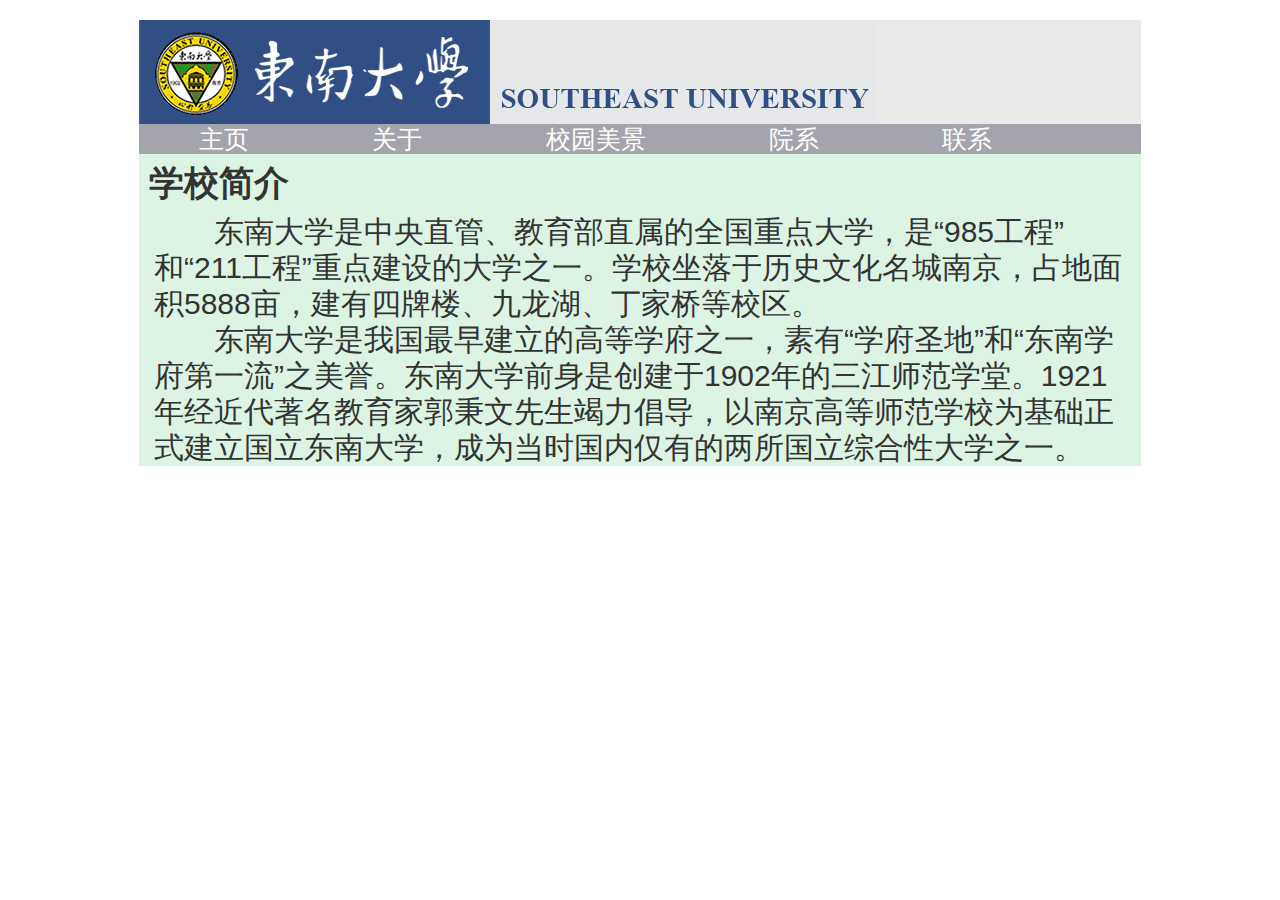
<file: seu/index.html>
<!DOCTYPE html>
<html>
<head>
    <meta http-equiv="content-type" content="text/html; charset=utf-8"/>
    <title>东南大学门户</title>
    <link rel="stylesheet" type="text/css" href="styles/robin.css"/>
</head>
<body>
<div class="show">
    <!--第一部分-->
    <div class="header">
        <img src="images/logo.gif" alt="seu log" width="736" height="104"/></div>
    <!--第二部分-->
    <div class="navigation">
        <ul>
            <li><a href="index.html">主页</a></li>
            <li><a href="#">关于</a></li>
            <li><a href="photos.html">校园美景</a></li>
            <li><a href="departments.html">院系</a></li>
            <li><a href="contact.html">联系</a></li>
        </ul>
    </div>
    <!--第三部分-->
    <div class="content">
        <h1>学校简介</h1>

        <p class="p_text_indent_2">
            东南大学是中央直管、教育部直属的全国重点大学，是“985工程”和“211工程”重点建设的大学之一。学校坐落于历史文化名城南京，占地面积5888亩，建有四牌楼、九龙湖、丁家桥等校区。</p>
        <p class="p_text_indent_2">
            东南大学是我国最早建立的高等学府之一，素有“学府圣地”和“东南学府第一流”之美誉。东南大学前身是创建于1902年的三江师范学堂。1921年经近代著名教育家郭秉文先生竭力倡导，以南京高等师范学校为基础正式建立国立东南大学，成为当时国内仅有的两所国立综合性大学之一。</p>
    </div>
</div>
</body>
</html>
</file>
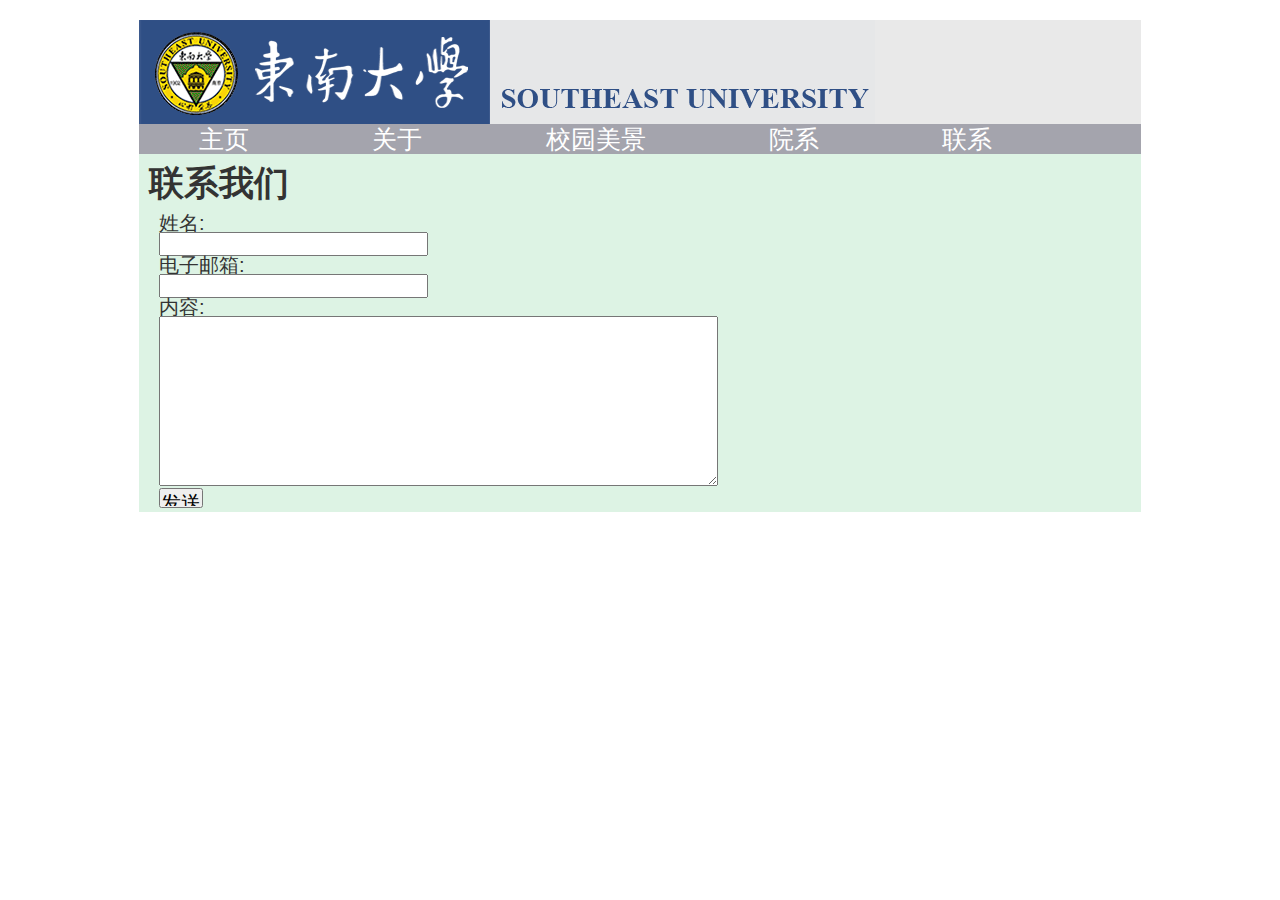
<file: seu/contact.html>
<!DOCTYPE html>
<html>
<head>
    <meta http-equiv="content-type" content="text/html; charset=utf-8"/>
    <title>东南大学门户</title>
    <link rel="stylesheet" type="text/css" href="styles/robin.css"/>
    <script type="text/javascript" src="scripts/basic.js"></script>
    <script type="text/javascript" src="scripts/contact.js"></script>
</head>
<body>
<div class="show">
    <!--第一部分-->
    <div class="header">
        <img src="images/logo.gif" alt="seu log" width="736" height="104"/></div>
    <!--第二部分-->
    <div class="navigation">
        <ul>
            <li><a href="index.html">主页</a></li>
            <li><a href="#">关于</a></li>
            <li><a href="photos.html">校园美景</a></li>
            <li><a href="departments.html">院系</a></li>
            <li><a href="contact.html">联系</a></li>
        </ul>
    </div>
    <!--第三部分-->
    <div class="content">
        <h1>联系我们</h1>
        <form method="post" action="#">
            <fieldset>
                <p>
                    <label for="name">姓名:</label><br>
                    <input type="text" id="name" name="name"  class="required"/>
                </p>
                <p>
                    <label for="email">电子邮箱:</label><br>
                    <input type="text" id="email" name="email"  class="email required"/>
                </p>
                <p>
                    <label for="message">内容:</label><br>
                    <textarea cols="45" rows="7" id="message" name="message"
                              class="required"></textarea>
                </p>
                <input type="submit" value="发送"/>
            </fieldset>
        </form>
    </div>
</div>
</body>
</html>
</file>
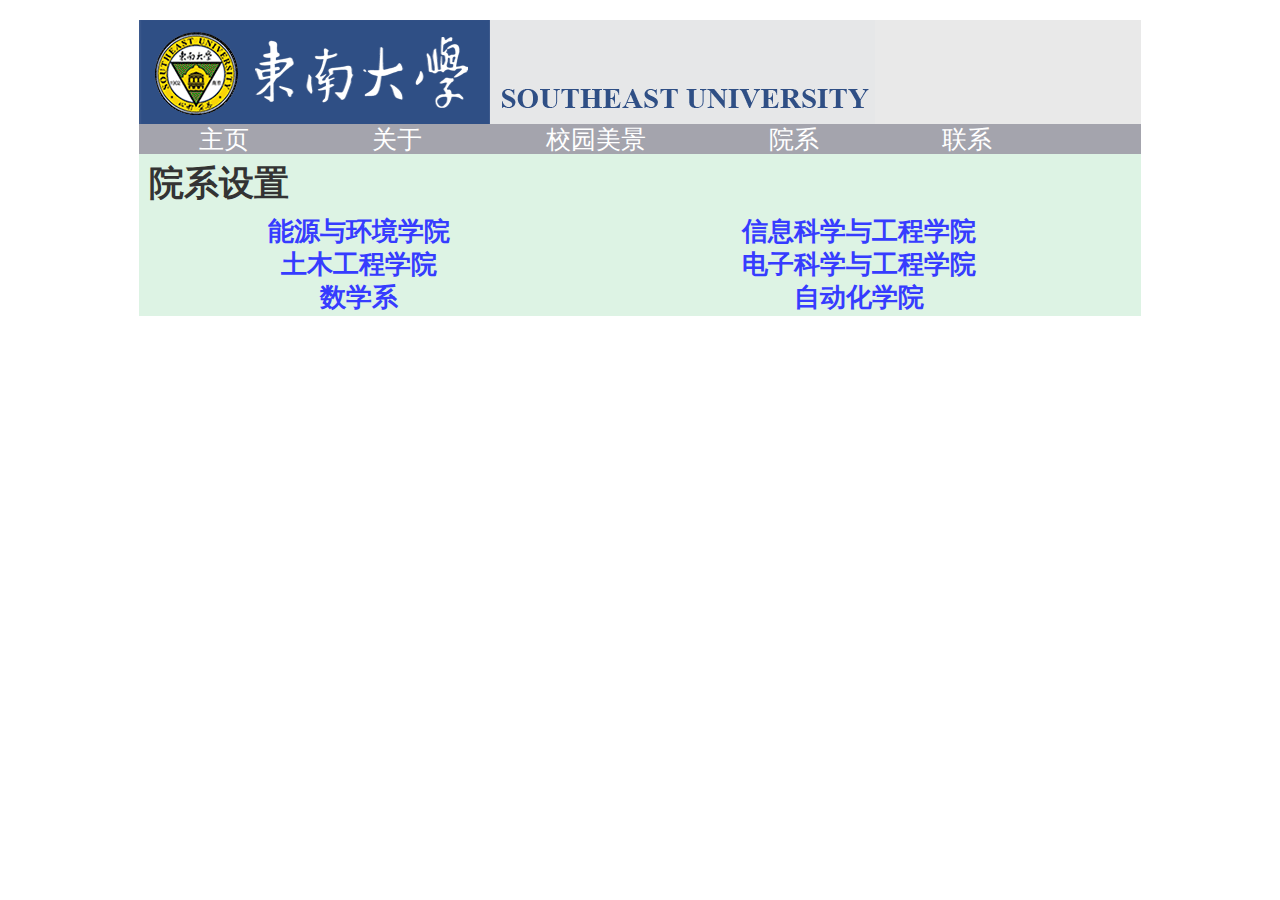
<file: seu/departments.html>
<!DOCTYPE html>
<html>
<head>
  <meta http-equiv="content-type" content="text/html; charset=utf-8"/>
  <title>东南大学门户</title>
  <link rel="stylesheet" type="text/css" href="styles/robin.css"/>
  <script type="text/javascript" src="scripts/basic.js"></script>
  <script type="text/javascript" src="scripts/photos.js"></script>
</head>
<body>
<div class="show">
  <!--第一部分-->
  <div class="header">
    <img src="images/logo.gif" alt="seu log" width="736" height="104"/></div>
  <!--第二部分-->
  <div class="navigation">
    <ul>
      <li><a href="index.html">主页</a></li>
      <li><a href="#">关于</a></li>
      <li><a href="photos.html">校园美景</a></li>
      <li><a href="departments.html">院系</a></li>
      <li><a href="contact.html">联系</a></li>
    </ul>
  </div>
  <!--第三部分-->
  <div class="content">

    <h1>院系设置</h1>
    <table class="table_department"><tbody>
    <tr>
      <td class="td_department"><a href="http://power.seu.edu.cn/main.htm" target="_blank"><strong>能源与环境学院</strong></span></a></td>
      <td class="td_department"><a href="http://radio.seu.edu.cn/" target="_blank"><strong>信息科学与工程学院</strong></span></a></td>
    </tr>
    <tr>
      <td class="td_department"><a href="http://civil.seu.edu.cn/" target="_blank"><strong>土木工程学院</strong></span></a></td>
      <td class="td_department"><a href="http://electronic.seu.edu.cn" target="_blank"><strong>电子科学与工程学院</strong></span></a></td>
    </tr>
    <tr>
      <td class="td_department"><a href="http://math.seu.edu.cn/" target="_blank"><strong>数学系</strong></span></a></td>
      <td class="td_department"><a href="http://automation.seu.edu.cn/" target="_blank"><strong>自动化学院</strong></span></a></td>
    </tr>
    </tbody>
    </table>
  </div>
</div>
</body>
</html>
</file>
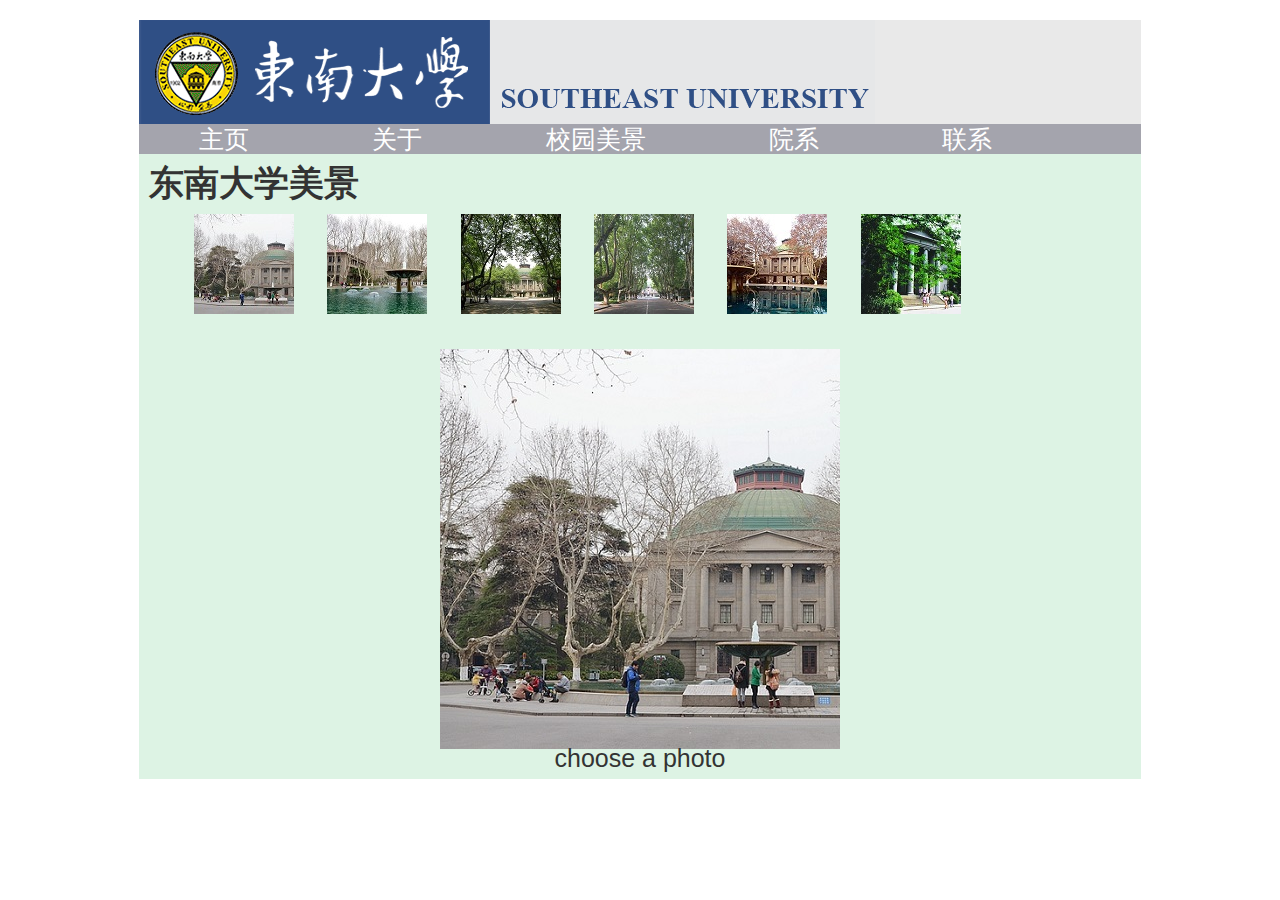
<file: seu/photos.html>
<!DOCTYPE html>
<html>
<head>
    <meta http-equiv="content-type" content="text/html; charset=utf-8"/>
    <title>东南大学门户</title>
    <link rel="stylesheet" type="text/css" href="styles/robin.css"/>
    <script type="text/javascript" src="scripts/basic.js"></script>
    <script type="text/javascript" src="scripts/photos.js"></script>
</head>
<body>
<div class="show">
    <!--第一部分-->
    <div class="header">
        <img src="images/logo.gif" alt="seu log" width="736" height="104"/></div>
    <!--第二部分-->
    <div class="navigation">
        <ul>
            <li><a href="index.html">主页</a></li>
            <li><a href="#">关于</a></li>
            <li><a href="photos.html">校园美景</a></li>
            <li><a href="departments.html">院系</a></li>
            <li><a href="contact.html">联系</a></li>
        </ul>
    </div>
    <!--第三部分-->

    <div class="content">
        <h1>东南大学美景</h1>
        <ul id="gallery">
            <li>
                <a href="images/photos/1.jpg" title="title1">
                    <img src="images/photos/t1.jpg" alt="desc1"/>
                </a>
            </li>
            <li>
                <a href="images/photos/2.jpg" title="title2">
                    <img src="images/photos/t2.jpg" alt="desc2"/>
                </a>
            </li>
            <li>
                <a href="images/photos/3.jpg" title="title3">
                    <img src="images/photos/t3.jpg" alt="desc3"/>
                </a>
            </li>
            <li>
                <a href="images/photos/4.jpg" title="title4">
                    <img src="images/photos/t4.jpg" alt="desc4"/>
                </a>
            </li>
            <li>
                <a href="images/photos/5.jpg" title="title5">
                    <img src="images/photos/t5.jpg" alt="desc5"/>
                </a>
            </li>
            <li>
                <a href="images/photos/6.jpg" title="title6">
                    <img src="images/photos/t6.jpg" alt="desc6"/>
                </a>
            </li>
        </ul>
        <div class="picture">
            <div id="pic_photo"></div>
            <div id="pic_text"></div>
        </div>
    </div>
</div>
</body>
</html>
</file>
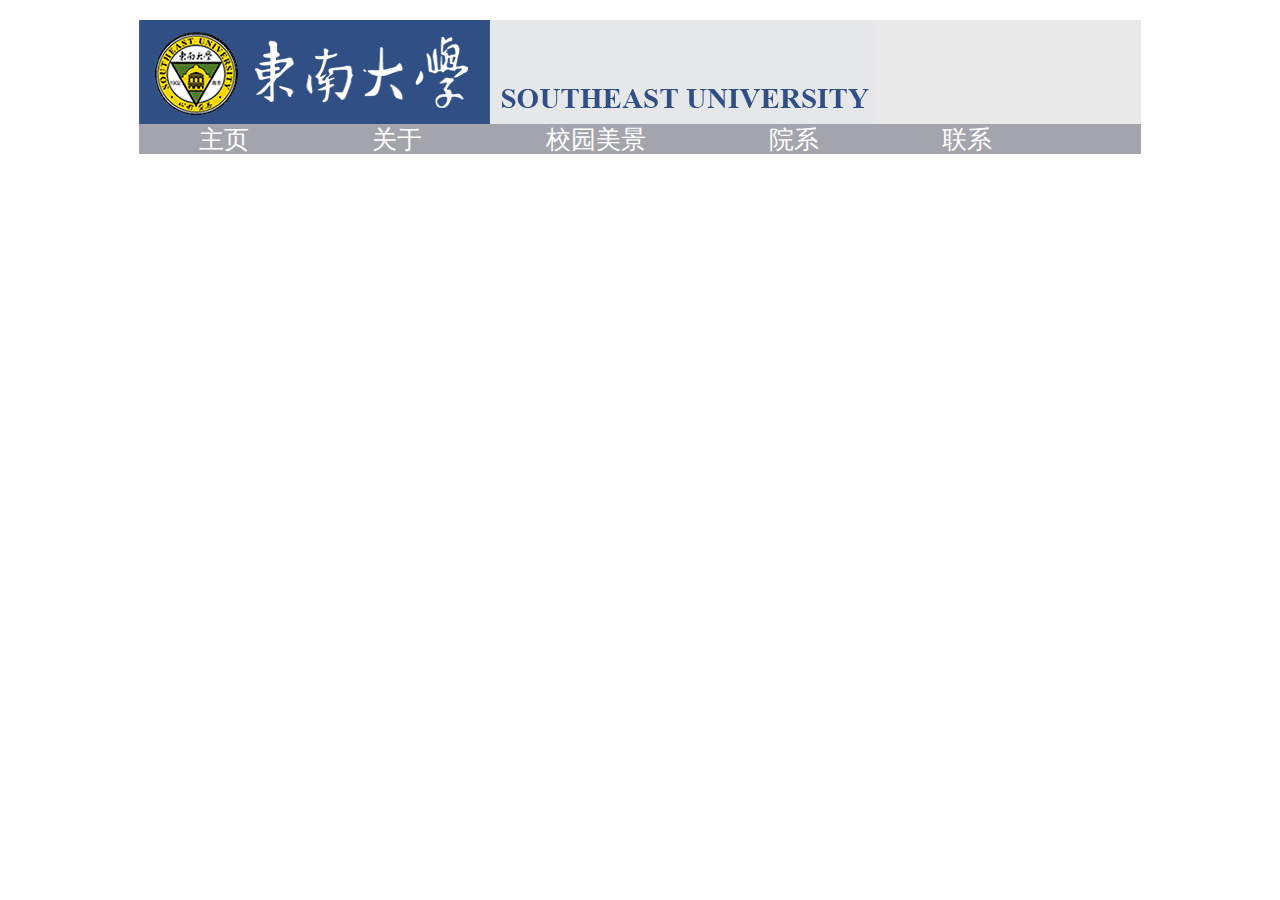
<file: seu/template.html>
<!DOCTYPE html>
<html>
<head>
    <meta http-equiv="content-type" content="text/html; charset=utf-8"/>
    <title>东南大学门户</title>
    <link rel="stylesheet" type="text/css" href="styles/robin.css"/>
    <script type="text/javascript" src="scripts/basic.js"></script>
    <script type="text/javascript" src="scripts/photos.js"></script>
</head>
<body>
<div class="show">
    <!--第一部分-->
    <div class="header">
        <img src="images/logo.gif" alt="seu log" width="736" height="104"/></div>
    <!--第二部分-->
    <div class="navigation">
        <ul>
            <li><a href="index.html">主页</a></li>
            <li><a href="#">关于</a></li>
            <li><a href="photos.html">校园美景</a></li>
            <li><a href="#">院系</a></li>
            <li><a href="#">联系</a></li>
        </ul>
    </div>
    <!--第三部分-->
    <div class="content"></div>
</div>
</body>
</html>
</file>
<file: seu/styles/robin.css>
*{margin:0;padding:0;word-bread:break-all;}
body{  background: #FFF;color:#333;font:12px/1.5em Helvetica,Arial,sans-serif;}
a{color: #ffffff;text-decoration: none; }


h1{font-size: 35px;
    height: 60px;
    line-height: 60px;font-family:serif;margin-left:10px;}
.show{width:1002px;margin:20px auto}
/*  part1  */
.header{height:104px;
    background: rgba(16, 13, 13, 0.09);}
/*  part2  */
.navigation{background:#a4a4ad;}
.navigation ul{height:30px; line-height: 30px;} /*将line-height设为height一样大*/
.navigation li{height:40px;display:inline; margin:10px 60px 10px 60px;}   /*inline只能放在li中*/
.navigation li a{font-size:25px; }



/*  part3  */
.content {background: rgba(41, 182, 90, 0.16);}
.content .p_text_indent_2{text-indent:2em;font-size:30px;line-height:1.2em;margin: 0px 15px 0px 15px;}

.content #gallery {
    margin-left:50px;margin-right:50px;}
.content #gallery li{height:40px;display:inline;    margin: 5px 25px 5px 5px;}



#pic_photo #photoholder{padding-top:30px;display: block;   /*居中  display:block;margin:auto*/
    margin:auto;
}
#pic_text{height:30px;font-size:25px;
    text-align: center;
   }

.table_department a{color: #363cff;}
.table_department{
    border:0;
    cellspacing:2;
    bordercolor:#000000;
    cellpadding:3;
    width:100%;
    align:center;
}
.td_department{
    font-size: 26px;
    line-height: 1.2em;
    text-align: center;
}

fieldset {
    border: 0;
    margin-left: 20px;
    font-size: 20px;
}
fieldset input{height:20px;font-size:20px;}
fieldset textarea{font-size:20px;}
</file>
